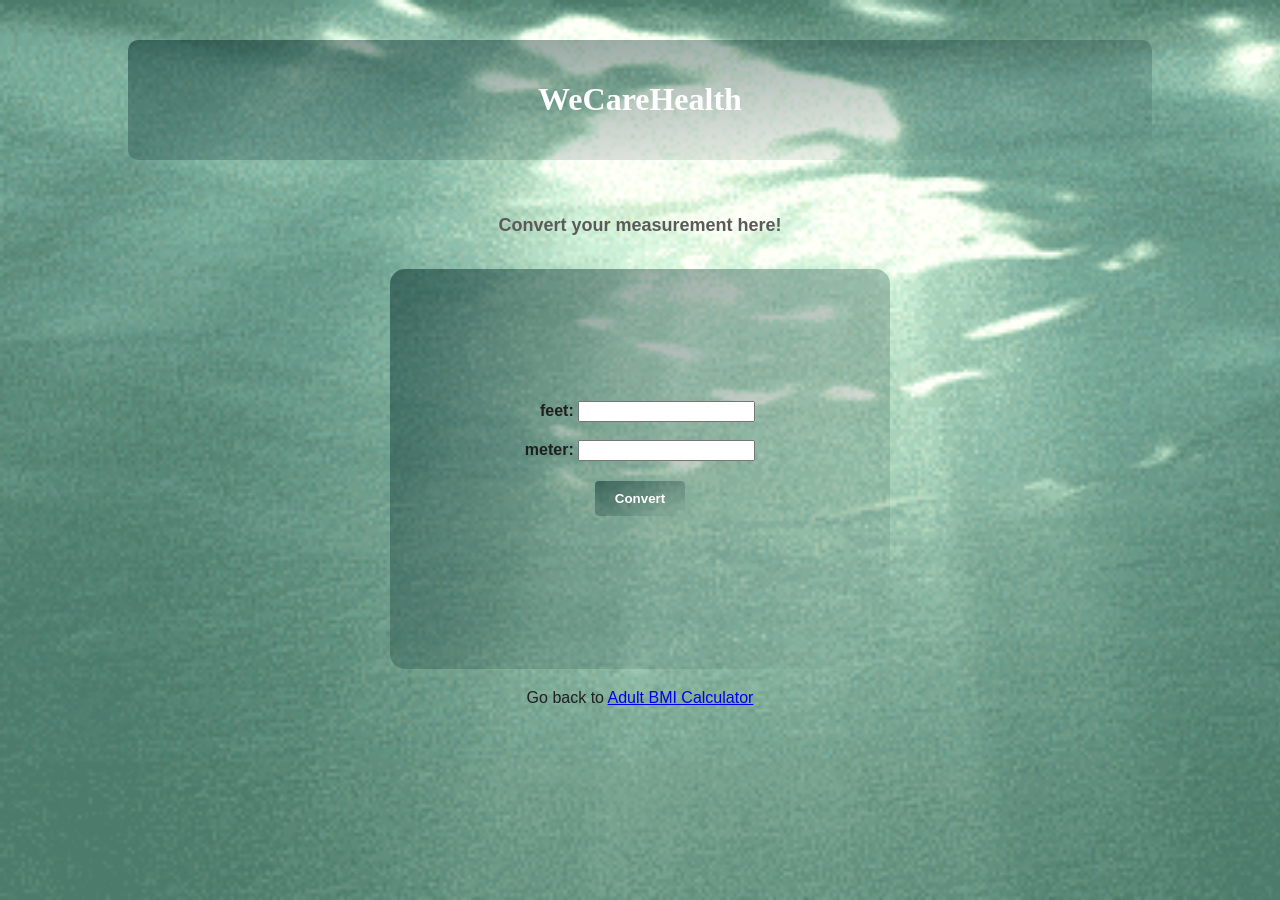
<file: link 1/index.html>
<!DOCTYPE html>
<html lang="en">
<head>
    <meta charset="UTF-8">
    <meta name="viewport" content="width=device-width, initial-scale=1.0">
    <title>Measurement Converter</title>
    <link rel="stylesheet" href="link1.css">
</head>
    <header>
        <div class="header-overlay">
            <h1>WeCareHealth</h1>
        </div>
    </header>
<body>
    <div class="header_2">
        <h2>Convert your measurement here!</h2>
    </div>
    <br>
    <div class="main-container"> 
        <div class="converter">
            <form id="measurement">
                <div class="measured">
                    <label for="feet"><b>feet: </b></label>
                    <input type="text" id="feet" placeholder=""> 
                </div>
                <br>
                <div class="measured">
                    <label for="meter"><b>meter: </b> </label>
                    <input type="text" id="meter" placeholder=""> 
                </div>
            </form>
            <button type="button" onclick="convert()"><b>Convert</b></button>
            <div class="result-container"></div>
        </div>
    </div>
    <div class="link">
        Go back to <a href="https://ghostringg.github.io/WeCareHealth-Adult-BMI-calculator/" target="_blank">Adult BMI Calculator</a></p>
    </div>
    <script src="link1.js"></script>
</body>
</html>
</file>
<file: link 1/link1.css>
header {
    padding: 40px;
    text-align: center;
    font-family: Georgia, 'Times New Roman', Times, serif;
    color: rgb(255, 255, 255);
    width: 80%;
}

.header-overlay {
    background: linear-gradient(to bottom right, rgba(0, 39, 39, 0.5), rgba(0, 0, 0, 0));
    padding: 20px;
    max-width: 5000px;
    border-radius: 10px;
}

.main-container {
    display: flex;
    flex-wrap: wrap;
    justify-content: center;
    text-align: left;
}

.header_2 {
    font-family: 'Trebuchet MS', 'Lucida Sans Unicode', 'Lucida Grande', 'Lucida Sans', Arial, sans-serif;
    font-size: 12px;
    color: rgb(90, 90, 90);
}

.converter {
    display: flex;
    flex-direction: column;
    justify-content: center;
    align-items: center;
    background: linear-gradient(to bottom right, rgba(0, 39, 39, 0.5), rgba(0, 0, 0, 0));
    border-radius: 15px;
    width: 500px;
    height: 400px;
    text-align: right;
    font-family: 'Trebuchet MS', 'Lucida Sans Unicode', 'Lucida Grande', 'Lucida Sans', Arial, sans-serif;
}

body {
    background-image: url('bg.gif');
    background-repeat: no-repeat;
    background-size: cover;
    font-family: 'Arial', sans-serif;
    background-color: #f7f7f7;
    color: #1f1f1f;
    display: flex;
    flex-direction: column;
    align-items: center;
    height: 100vh;
    margin: 0;
}
button {
    background: linear-gradient(to bottom right, rgba(0, 39, 39, 0.5), rgba(0, 0, 0, 0));
    color: white;
    margin-top: 20px;
    margin-bottom: 20px;
    padding: 10px 20px;
    border: none;
    border-radius: 4px;
    cursor: pointer;
    align-self: center;
}
.link {
    margin-top: 20px;
}
</file>
